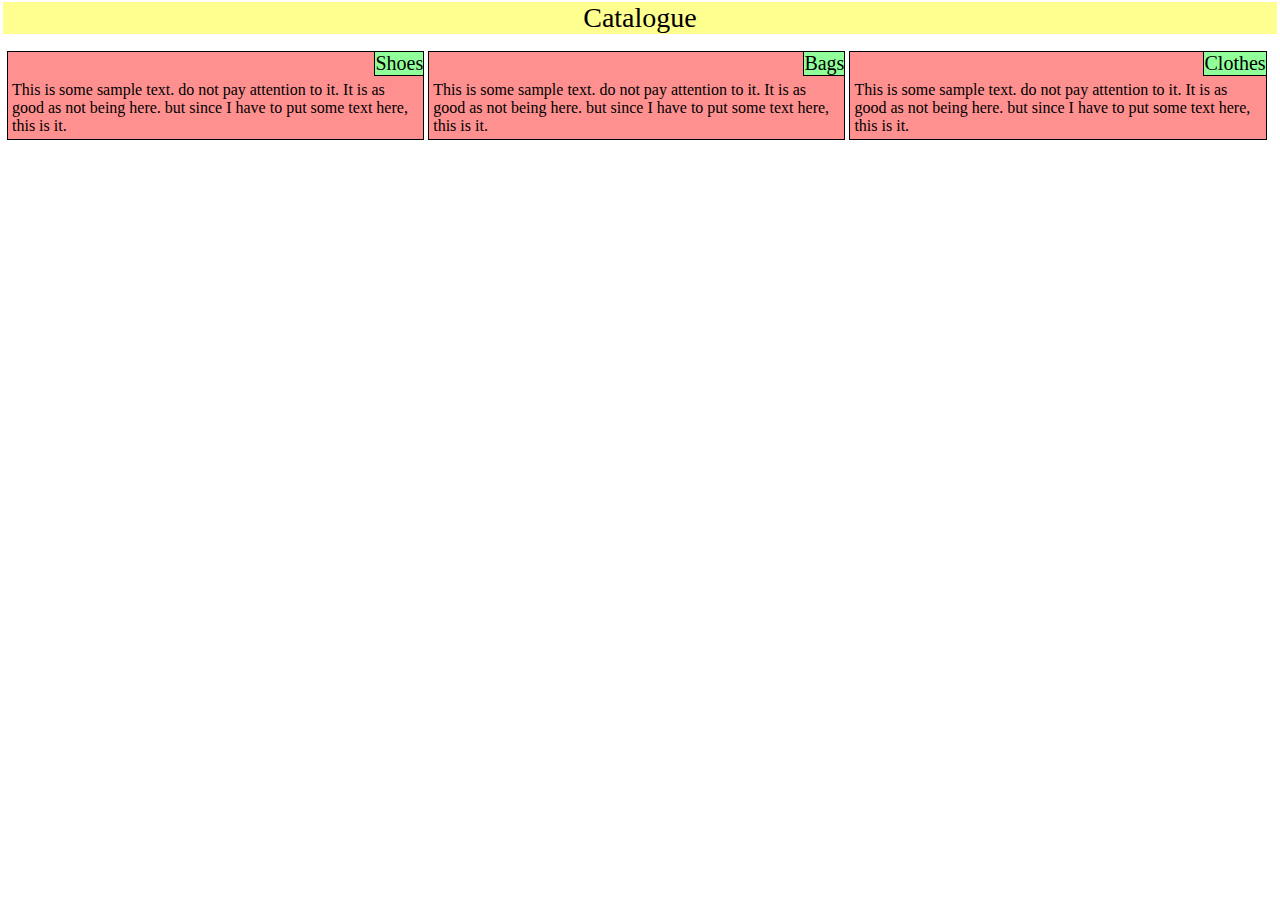
<file: module2/index.html>
<!DOCTYPE html>
<html>
<head>
<meta charset="utf-8">
<meta name="viewport" content="width=device-width, initial-scale=1">
<title>Assignment 2</title>
<link rel="stylesheet" href="style.css">

</head>
<body>
<p id="title">Catalogue</p>

<section>
  <div class="container-fluid">
    <div class="row">
    <div class="col-lg-4 col-md-6 col-sm-12">
      <p id="p1">Shoes</p>
      <p id="text">This is some sample text. do not pay attention to it. It is as good as not being here. but since I have to put some text here, this is it.</p>
    </div>
    <div class="col-lg-4 col-md-6 col-sm-12">
      <p id="p2">Bags</p>
      <p id="text">This is some sample text. do not pay attention to it. It is as good as not being here. but since I have to put some text here, this is it.</p>
    </div>
    <div class="col-lg-4 col-md-12 col-sm-12">
      <p id="p3">Clothes</p>
      <p id="text">This is some sample text. do not pay attention to it. It is as good as not being here. but since I have to put some text here, this is it.</p>
    </div>
  </div>
  </div>

</section>



</body>
</html>
</file>
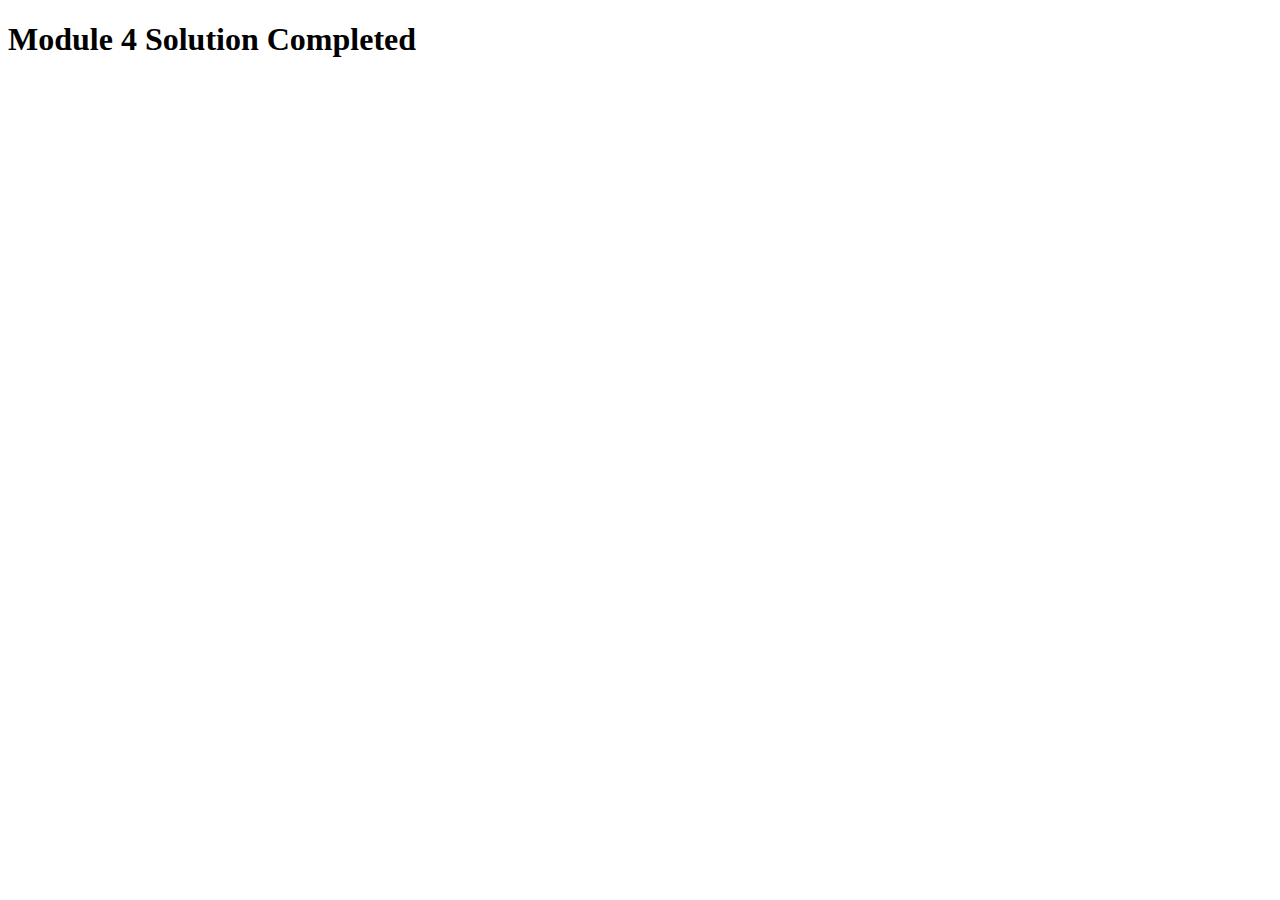
<file: module4/harder/index.html>
<!DOCTYPE html>
<html>
<head>
  <meta charset="utf-8">
  <title>Module 4 Solution Starter</title>
  <script>
    var names = []; // DO NOT REMOVE
  </script>
  <script src="SpeakHello.js"></script>
  <script src="SpeakGoodBye.js"></script>
  <script src="script.js"></script>
</head>
<body>
  <h1>Module 4 Solution Completed</h1>
</body>
</html>
</file>
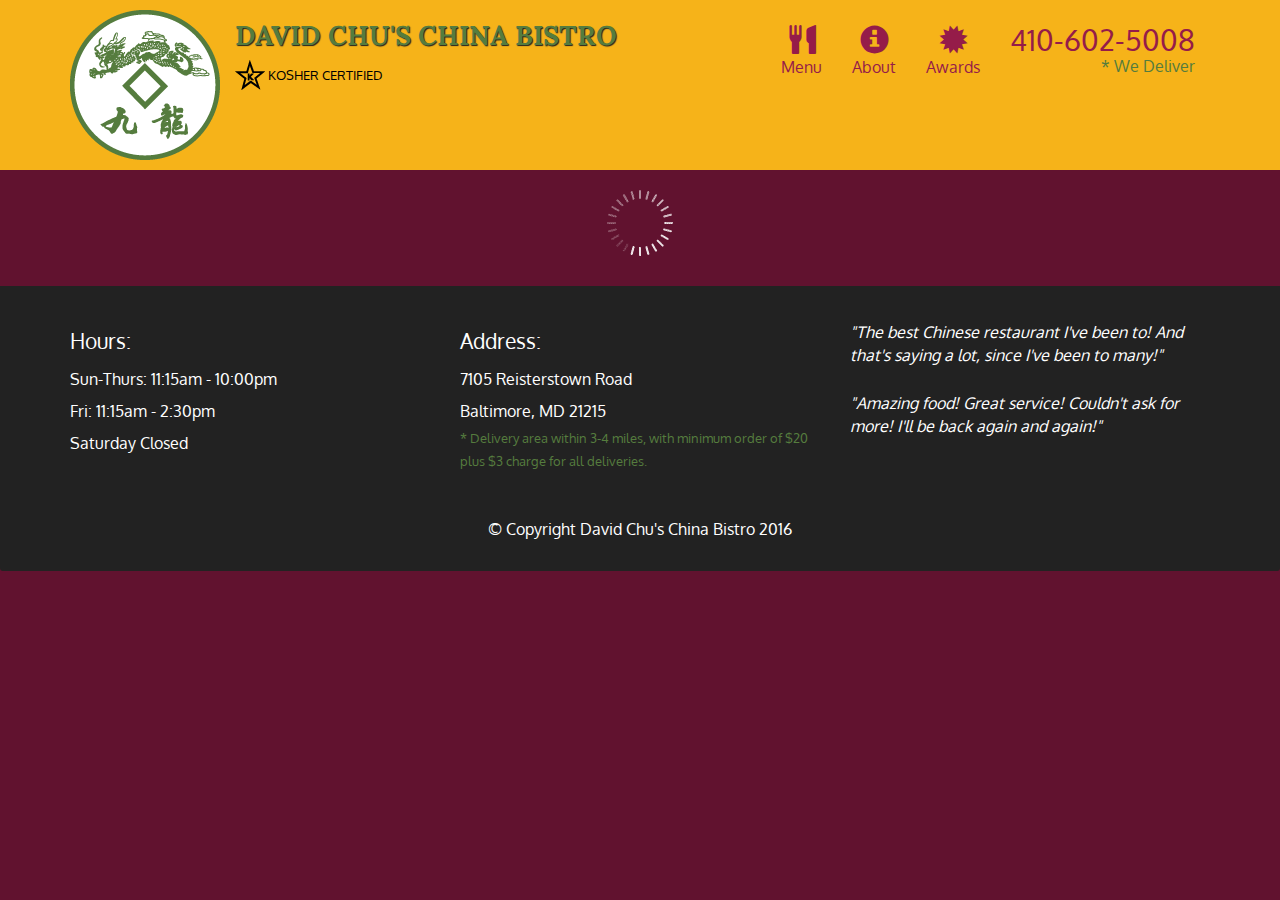
<file: module5/assignment5-solution-starter/index.html>
<!doctype html>
<html lang="en">
  <head>
    <meta charset="utf-8">
    <meta http-equiv="X-UA-Compatible" content="IE=edge">
    <meta name="viewport" content="width=device-width, initial-scale=1">
    <title>David Chu's China Bistro</title>
    <link rel="stylesheet" href="css/bootstrap.min.css">
    <link rel="stylesheet" href="css/styles.css">
    <link href='https://fonts.googleapis.com/css?family=Oxygen:400,300,700' rel='stylesheet' type='text/css'>
    <link href='https://fonts.googleapis.com/css?family=Lora' rel='stylesheet' type='text/css'>
  </head>
<body>
  <header>
    <nav id="header-nav" class="navbar navbar-default">
      <div class="container">
        <div class="navbar-header">
          <a href="index.html" class="pull-left visible-md visible-lg">
            <div id="logo-img" alt="Logo image"></div>
          </a>

          <div class="navbar-brand">
            <a href="index.html"><h1>David Chu's China Bistro</h1></a>
            <p>
              <img src="images/star-k-logo.png" alt="Kosher certification">
              <span>Kosher Certified</span>
            </p>
          </div>

          <button id="navbarToggle" type="button" class="navbar-toggle collapsed" data-toggle="collapse" data-target="#collapsable-nav" aria-expanded="false">
            <span class="sr-only">Toggle navigation</span>
            <span class="icon-bar"></span>
            <span class="icon-bar"></span>
            <span class="icon-bar"></span>
          </button>
        </div>
        
        <div id="collapsable-nav" class="collapse navbar-collapse">
           <ul id="nav-list" class="nav navbar-nav navbar-right">
            <li id="navHomeButton" class="visible-xs active">
              <a href="index.html">
                <span class="glyphicon glyphicon-home"></span> Home</a>
            </li>
            <li id="navMenuButton">
              <a href="#" onclick="$dc.loadMenuCategories();">
                <span class="glyphicon glyphicon-cutlery"></span><br class="hidden-xs"> Menu</a>
            </li>
            <li>
              <a href="#">
                <span class="glyphicon glyphicon-info-sign"></span><br class="hidden-xs"> About</a>
            </li>
            <li>
              <a href="#">
                <span class="glyphicon glyphicon-certificate"></span><br class="hidden-xs"> Awards</a>
            </li>
            <li id="phone" class="hidden-xs">
              <a href="tel:410-602-5008">
                <span>410-602-5008</span></a><div>* We Deliver</div>
            </li>
          </ul><!-- #nav-list -->
        </div><!-- .collapse .navbar-collapse -->
      </div><!-- .container -->
    </nav><!-- #header-nav -->
  </header>

  <div id="call-btn" class="visible-xs">
    <a class="btn" href="tel:410-602-5008">
    <span class="glyphicon glyphicon-earphone"></span>
    410-602-5008
    </a>
  </div>
  <div id="xs-deliver" class="text-center visible-xs">* We Deliver</div>

  <div id="main-content" class="container"></div>

  <footer class="panel-footer">
    <div class="container">
      <div class="row">
        <section id="hours" class="col-sm-4">
          <span>Hours:</span><br>
          Sun-Thurs: 11:15am - 10:00pm<br>
          Fri: 11:15am - 2:30pm<br>
          Saturday Closed
          <hr class="visible-xs">
        </section>
        <section id="address" class="col-sm-4">
          <span>Address:</span><br>
          7105 Reisterstown Road<br>
          Baltimore, MD 21215
          <p>* Delivery area within 3-4 miles, with minimum order of $20 plus $3 charge for all deliveries.</p>
          <hr class="visible-xs">
        </section>
        <section id="testimonials" class="col-sm-4">
          <p>"The best Chinese restaurant I've been to! And that's saying a lot, since I've been to many!"</p>
          <p>"Amazing food! Great service! Couldn't ask for more! I'll be back again and again!"</p>
        </section>
      </div>
      <div class="text-center">&copy; Copyright David Chu's China Bistro 2016</div>
    </div>
  </footer>

  <!-- jQuery (Bootstrap JS plugins depend on it) -->
  <script src="js/jquery-2.1.4.min.js"></script>
  <script src="js/bootstrap.min.js"></script>
  <script src="js/ajax-utils.js"></script>
  <script src="js/script.js"></script>
</body>
</html>
</file>
<file: module2/style.css>
/********** Base styles **********/
* {
  box-sizing: border-box;
  font-family: Comic Sans, Comic Sans MS, cursive;
  margin: 1px;
}
#title {
  text-align: center;
  font-size: 175%;
  margin-bottom: 15px;
}

div {
  background-color: #ff9090;
}

p {
  background-color: #ffff90;
  color: black;
}

#p1, #p2, #p3 {
  float: right;
  clear: left;
  font-size: 125%;
  background-color: #90ff99;
  margin-right: 0px;
  margin-top: 0px;
  border-right: 0px;
  border-left: 1px solid black;
  border-bottom: 1px solid black;
  
}

#text {
  margin: 0px;
  padding: 4px;
  background-color: #ff9090;
  clear: both;
  
}


/* Simple Responsive Framework. */
.row {
  width: 100%;
  

}

/********** Large devices only **********/
@media (min-width: 992px) {
  .col-lg-1, .col-lg-2, .col-lg-3, .col-lg-4, .col-lg-5, .col-lg-6, .col-lg-7, .col-lg-8, .col-lg-9, .col-lg-10, .col-lg-11, .col-lg-12 {
    float: left;
    border: 1px solid black;
    margin: 2px;
    
  }
  .col-lg-1 {
    width: 8.33%;
  }
  .col-lg-2 {
    width: 16.66%;
  }
  .col-lg-3 {
    width: 25%;
  }
  .col-lg-4 {
    width: 32.8%;
  }
  .col-lg-5 {
    width: 41.66%;
  }
  .col-lg-6 {
    width: 50%;
  }
  .col-lg-7 {
    width: 58.33%;
  }
  .col-lg-8 {
    width: 66.66%;
  }
  .col-lg-9 {
    width: 74.99%;
  }
  .col-lg-10 {
    width: 83.33%;
  }
  .col-lg-11 {
    width: 91.66%;
  }
  .col-lg-12 {
    width: 100%;
  }
}

/********** Medium devices only **********/
@media (min-width: 768px) and (max-width: 991px) {
  .col-md-1, .col-md-2, .col-md-3, .col-md-4, .col-md-5, .col-md-6, .col-md-7, .col-md-8, .col-md-9, .col-md-10, .col-md-11, .col-md-12 {
    float: left;
    border: 1px solid black;
    margin: 2px;
    
  }
  .col-md-1 {
    width: 8.33%;
  }
  .col-md-2 {
    width: 16.66%;
  }
  .col-md-3 {
    width: 25%;
  }
  .col-md-4 {
    width: 33.33%;
  }
  .col-md-5 {
    width: 41.66%;
  }
  .col-md-6 {
    width: 49.4%;
  }
  .col-md-7 {
    width: 58.33%;
  }
  .col-md-8 {
    width: 66.66%;
  }
  .col-md-9 {
    width: 74.99%;
  }
  .col-md-10 {
    width: 83.33%;
  }
  .col-md-11 {
    width: 91.66%;
  }
  .col-md-12 {
    width: 100%;
  }
}

@media (max-width: 767px) {
  .col-sm-1, .col-sm-2, .col-sm-3, .col-sm-4, .col-sm-5, .col-sm-6, .col-sm-7, .col-sm-8, .col-sm-9, .col-sm-10, .col-sm-11, .col-sm-12 {
    float: left;
    border: 1px solid black;
    margin: 2px;
    
  }
  .col-sm-1 {
    width: 8.33%;
  }
  .col-sm-2 {
    width: 16.66%;
  }
  .col-sm-3 {
    width: 25%;
  }
  .col-sm-4 {
    width: 33.33%;
  }
  .col-sm-5 {
    width: 41.66%;
  }
  .col-sm-6 {
    width: 50%;
  }
  .col-sm-7 {
    width: 58.33%;
  }
  .col-sm-8 {
    width: 66.66%;
  }
  .col-sm-9 {
    width: 74.99%;
  }
  .col-sm-10 {
    width: 83.33%;
  }
  .col-sm-11 {
    width: 91.66%;
  }
  .col-sm-12 {
    width: 99.5%;
  }
}
</file>
<file: module5/assignment5-solution-starter/css/styles.css>
body {
  font-size: 16px;
  color: #fff;
  background-color: #61122f;
  font-family: 'Oxygen', sans-serif;
}

/** HEADER **/
#header-nav {
  background-color: #f6b319;
  border-radius: 0;
  border: 0;
}

#logo-img {
  background: url('../images/restaurant-logo_large.png') no-repeat;
  width: 150px;
  height: 150px;
  margin: 10px 15px 10px 0;
}

.navbar-brand {
  padding-top: 25px;
}
.navbar-brand h1 { /* Restaurant name */
  font-family: 'Lora', serif;
  color: #557c3e;
  font-size: 1.5em;
  text-transform: uppercase;
  font-weight: bold;
  text-shadow: 1px 1px 1px #222;
  margin-top: 0;
  margin-bottom: 0;
  line-height: .75;
}
.navbar-brand a:hover, .navbar-brand a:focus {
  text-decoration: none;
}
.navbar-brand p { /* Kosher cert */
  color: #000;
  text-transform: uppercase;
  font-size: .7em;
  margin-top: 15px;
}
.navbar-brand p span { /* Star-K */
  vertical-align: middle;
}

#nav-list {
  margin-top: 10px;
}
#nav-list a {
  color: #951C49;
  text-align: center;
}
#nav-list a:hover {
  background: #E7E7E7;
}
#nav-list a span {
  font-size: 1.8em;
}

#phone {
  margin-top: 5px;
}
#phone a { /* Phone number */
  text-align: right;
  padding-bottom: 0;
}
#phone div { /* We Deliver */
  color: #557c3e;
  text-align: right;
  padding-right: 15px;
}

.navbar-header button.navbar-toggle, .navbar-header .icon-bar {
  border: 1px solid #61122f;
}
.navbar-header button.navbar-toggle {
  clear: both;
  margin-top: -30px;
}
/* END HEADER */

/* FOOTER */
.panel-footer {
  margin-top: 30px;
  padding-top: 35px;
  padding-bottom: 30px;
  background-color: #222;
  border-top: 0;
}
.panel-footer div.row {
  margin-bottom: 35px;
}
#hours, #address {
  line-height: 2;
}
#hours > span, #address > span {
  font-size: 1.3em;
}
#address p {
  color: #557c3e;
  font-size: .8em;
  line-height: 1.8;
}
#testimonials {
  font-style: italic;
}
#testimonials p:nth-child(2) {
  margin-top: 25px;
}
/* END FOOTER */



/* HOME PAGE */
.container .jumbotron {
  box-shadow: 0 0 50px #3F0C1F;
  border: 2px solid #3F0C1F;
}

#menu-tile, #specials-tile, #map-tile {
  height: 250px;
  width: 100%;
  margin-bottom: 15px;
  position: relative;
  border: 2px solid #3F0C1F;
  overflow: hidden;
}
#menu-tile:hover, #specials-tile:hover, #map-tile:hover {
  box-shadow: 0 1px 5px 1px #cccccc;
}
#menu-tile {
  background: url('../images/menu-tile.jpg') no-repeat;
  background-position: center;
}
#specials-tile {
  background: url('../images/specials-tile.jpg') no-repeat;
  background-position: center;
}
#menu-tile span, #specials-tile span, #map-tile span {
  position: absolute;
  bottom: 0;
  right: 0;
  width: 100%;
  text-align: center;
  font-size: 1.6em;
  text-transform: uppercase;
  background-color: #000;
  color: #fff;
  opacity: .8;
}
/* END HOME PAGE */

/* MENU CATEGORIES PAGE */
.category-tile { 
  position: relative;
  border: 2px solid #3F0C1F;
  overflow: hidden;
  width: 200px;
  height: 200px;
  margin: 0 auto 15px;
}
.category-tile span {
  position: absolute;
  bottom: 0;
  right: 0;
  width: 100%;
  text-align: center;
  font-size: 1.2em;
  text-transform: uppercase;
  background-color: #000;
  color: #fff;
  opacity: .8;
}
.category-tile:hover {
  box-shadow: 0 1px 5px 1px #cccccc;
}

#menu-categories-title + div {
  margin-bottom: 50px;
}
/* END MENU CATEGORIES PAGE */

/* SINGLE CATEGORY PAGE */
.menu-item-tile {
  margin-bottom: 25px;
}
.menu-item-tile hr {
  width: 80%;
}
.menu-item-tile .menu-item-price {
  font-size: 1.1em;
  text-align: right;
  margin-top: -15px;
  margin-right: -15px;
}
.menu-item-tile .menu-item-price span {
  font-size: .6em;
}
.menu-item-photo {
  position: relative;
  border: 2px solid #3F0C1F; 
  overflow: hidden;
  padding: 0;
  margin-right: -15px;
  margin-left: auto;
  margin-bottom: 20px;
  max-width: 250px;
}
.menu-item-photo div {
  position: absolute;
  bottom: 0;
  right: 0;
  width: 80px;
  background-color: #557c3e;
  text-align: center;
}
.menu-item-description {
  padding-right: 30px;
}
h3.menu-item-title {
  margin: 0 0 10px;
}
.menu-item-details {
  font-size: .9em;
  font-style: italic;
}
/* END SINGLE CATEGORY PAGE */


/********** Large devices only **********/
@media (min-width: 1200px) {
  .container .jumbotron {
    background: url('../images/jumbotron_1200.jpg') no-repeat;
    height: 675px;
  }
}

/********** Medium devices only **********/
@media (min-width: 992px) and (max-width: 1199px) {
  /* Header */
  #logo-img {
    background: url('../images/restaurant-logo_medium.png') no-repeat;
    width: 100px;
    height: 100px;
    margin: 5px 5px 5px 0;
  }
  /* End Header */

  /* Home Page */
  .container .jumbotron {
    background: url('../images/jumbotron_992.jpg') no-repeat;
    height: 558px;
  }
  /* End Home Page */
}

/********** Small devices only **********/
@media (min-width: 768px) and (max-width: 991px) {
  /* Home Page */
  .container .jumbotron {
    background: url('../images/jumbotron_768.jpg') no-repeat;
    height: 432px;
  }
  /* End Home Page */
}

/********** Extra small devices only **********/
@media (max-width: 767px) {
  /* Header */
  .navbar-brand {
    padding-top: 10px;
    height: 80px;
  }
  .navbar-brand h1 { /* Restaurant name */
    padding-top: 10px;
    font-size: 5vw; /* 1vw = 1% of viewport width */
  }
  .navbar-brand p { /* Kosher cert */
    font-size: .6em;
    margin-top: 12px;
  }
  .navbar-brand p img { /* Star-K */
    height: 20px;
  }

  #collapsable-nav a { /* Collapsed nav menu text */
    font-size: 1.2em;
  }
  #collapsable-nav a span { /* Collapsed nav menu glyph */
    font-size: 1em;
    margin-right: 5px;
  }

  #call-btn > a {
    font-size: 1.5em;
    display: block;
    margin: 0 20px;
    padding: 10px;
    border: 2px solid #fff;
    background-color: #f6b319;
    color: #951c49;
  }
  #xs-deliver {
    margin-top: 5px;
    font-size: .7em;
    letter-spacing: .1em;
    text-transform: uppercase;
  }
  /* End Header */

  /* Footer */
  .panel-footer section {
    margin-bottom: 30px;
    text-align: center;
  }
  .panel-footer section:nth-child(3) {
    margin-bottom: 0; /* margin already exists on the whole row */
  }
  .panel-footer section hr {
    width: 50%;
  }
  /* End Footer */

  /* Home Page */
  .container .jumbotron {
    margin-top: 30px;
    padding: 0;
  }
  #menu-tile, #specials-tile {
    width: 360px;
    margin: 0 auto 15px;
  }

  .menu-item-photo {
    margin-right: auto;
  }
  .menu-item-tile .menu-item-price {
    text-align: center;
  }
  .menu-item-description {
    text-align: center;;
  }
}


/********** Super extra small devices Only :-) (e.g., iPhone 4) **********/
@media (max-width: 479px) {
  /* Header */
  .navbar-brand h1 { /* Restaurant name */
    padding-top: 5px;
    font-size: 6vw;
  }
  /* End Header */
  
  /* Home page */
  #menu-tile, #specials-tile {
    width: 280px;
    margin: 0 auto 15px;
  }

  .col-xxs-12 {
    position: relative;
    min-height: 1px;
    padding-right: 15px;
    padding-left: 15px;
    float: left;
    width: 100%;
  }
}
</file>
